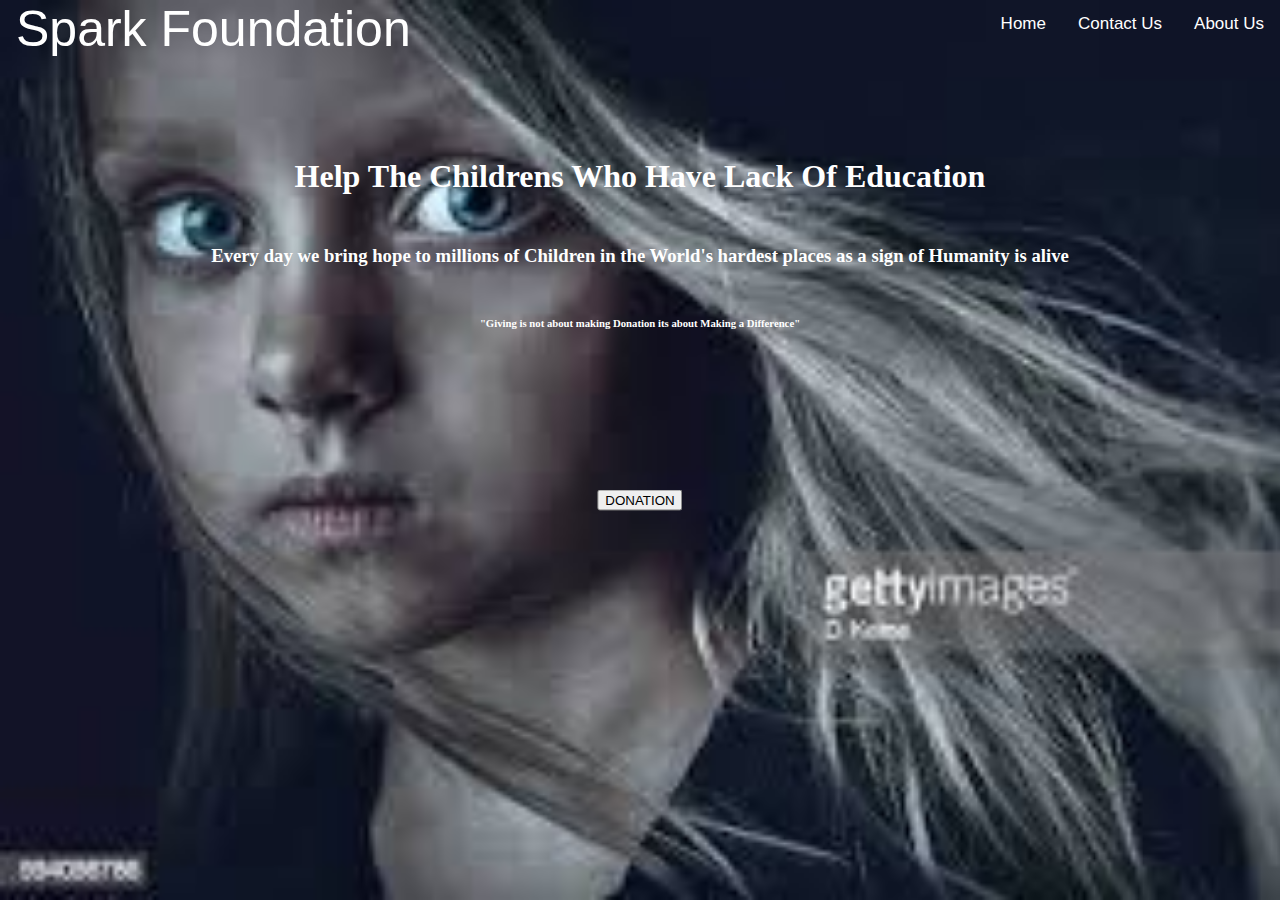
<file: index.html>
<html>
<head>
  <title>SPARK</title>
  <link rel="icon" href="https://www.thesparksfoundationsingapore.org/images/logo_small.png" type="image/x-icon">
<meta name="viewport" content="width=device-width, initial-scale=1">
<link href="https://cdn.jsdelivr.net/npm/bootstrap@5.1.0/dist/css/bootstrap.min.css" rel="stylesheet" integrity="sha384-KyZXEAg3QhqLMpG8r+8fhAXLRk2vvoC2f3B09zVXn8CA5QIVfZOJ3BCsw2P0p/We" crossorigin="anonymous">
<script src="https://cdn.jsdelivr.net/npm/bootstrap@5.1.0/dist/js/bootstrap.bundle.min.js" integrity="sha384-U1DAWAznBHeqEIlVSCgzq+c9gqGAJn5c/t99JyeKa9xxaYpSvHU5awsuZVVFIhvj" crossorigin="anonymous"></script>
<link rel="stylesheet" href="spark.css"> 
</head>
<style>
body{
background-image:url('donate.jpg');
 background-repeat: no-repeat;
  background-attachment: fixed;  
  background-size: cover;
}
</style>
<body>
  <div class="topnav">
<a href="https://www.thesparksfoundationsingapore.org/about/vision-mission-and-values">About Us</a>
    <a href="contact.html" target="_blank">Contact Us</a>
       <a href="index.html" target="_blank">Home</a>
</div>
<div style="padding-left:16px">
  <a style="color:white;font-size: 50px">Spark Foundation</a>
</div>
<div class="vin">
  <center>
<h1>Help The Childrens Who Have Lack Of Education</h1>
<h3 class="fw-bolder">Every day we bring hope to millions of Children in the World's hardest places as a sign of Humanity is alive</h3>
<h6>"Giving is not about making Donation its about Making a Difference"
</h6>
</div>
</center>
<div class="container">
  <div class="center">
<button type="button" class="btn btn-outline-light" onclick="window.location.href='C:/Users/ELCOT/Desktop/spark/donate.html'">DONATION</button>
</div>
</div></body>
</html>
</file>
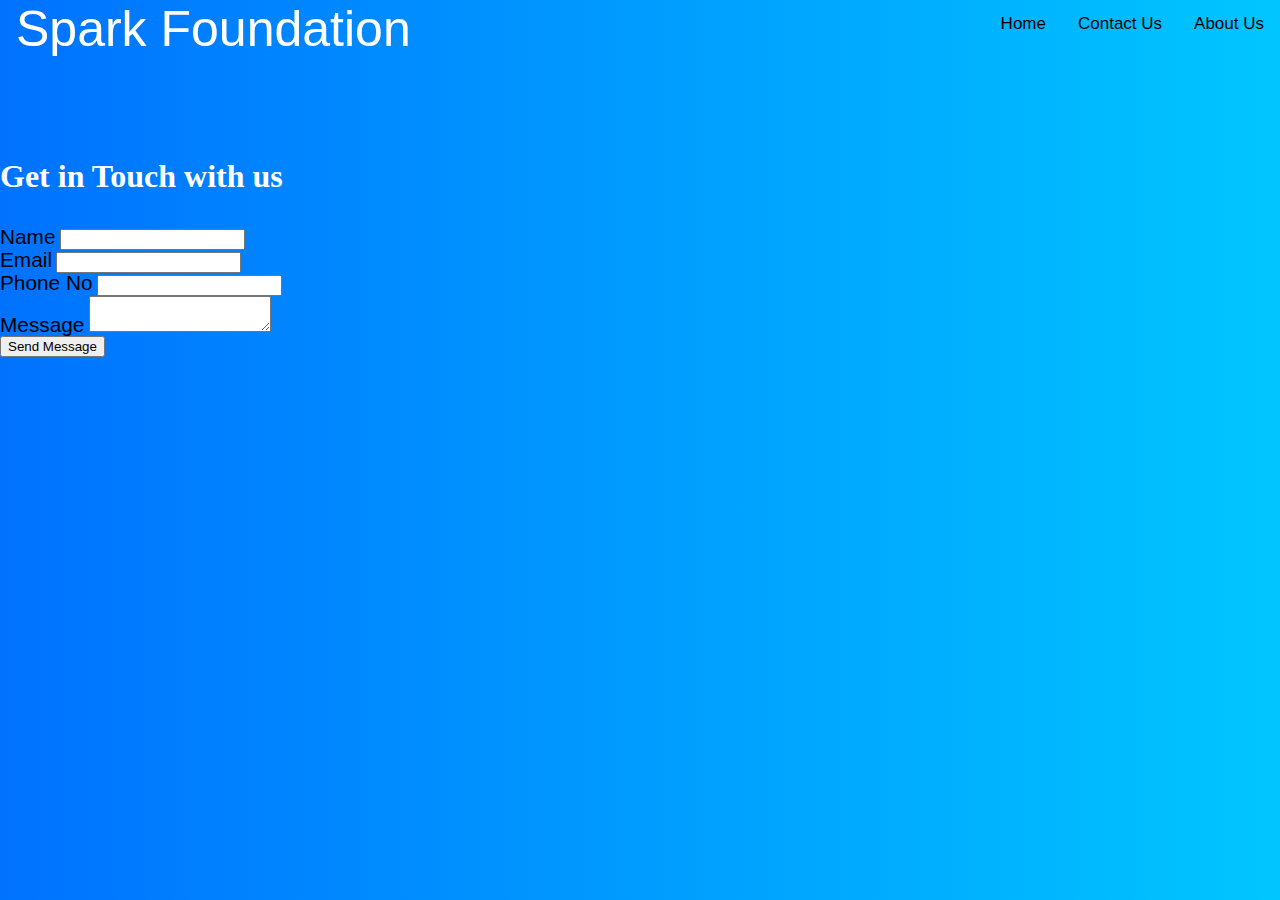
<file: contact.html>
<html>
<head>
  <title>SPARK</title>
  <link rel="icon" href="https://www.thesparksfoundationsingapore.org/images/logo_small.png" type="image/x-icon">
<meta name="viewport" content="width=device-width, initial-scale=1">
<link href="https://cdn.jsdelivr.net/npm/bootstrap@5.1.0/dist/css/bootstrap.min.css" rel="stylesheet" integrity="sha384-KyZXEAg3QhqLMpG8r+8fhAXLRk2vvoC2f3B09zVXn8CA5QIVfZOJ3BCsw2P0p/We" crossorigin="anonymous">
<link rel="stylesheet" href="spark.css"> 
</head>
<body>
  <div class="topnav1">
<a href="https://www.thesparksfoundationsingapore.org/about/vision-mission-and-values">About Us</a>
    <a href="contact.html" target="_blank">Contact Us</a>
       <a href="index.html" target="_blank">Home</a>
</div>
<div style="padding-left:16px">
  <a style="color:white;font-size: 50px">Spark Foundation</a>
</div>
<section id="contact">
      <div class="section-content">
        <h1 class="section-header">Get in <span class="content-header wow fadeIn " data-wow-delay="0.2s" data-wow-duration="2s"> Touch with us</span></h1>
      </div>
      <div class="contact-section">
      <div class="container">
        <form>
          <div class="col-md-6 form-line">
              <div class="form-group">
                <label for="name">Name</label>
                <input type="text" class="form-control">
              </div>
              <div class="form-group">
                <label for="exampleInputEmail">Email</label>
                <input type="email" class="form-control" id="email">
              </div>  
              <div class="form-group">
                <label for="phone">Phone No</label>
                <input type="tel" class="form-control" id="phone">
              </div>
            </div>
            <div class="col-md-6">
              <div class="form-group">
                <label for ="description"> Message</label>
                <textarea  class="form-control" id="description"></textarea>
              </div>
              <div>
                <button type="submit" class="btn btn-default submit" onclick="message()">Send Message</button>
              <script type="text/javascript">
                function message()
                {
                  var test=" We got your message Have a nice day";
                  alert(test);
                }</script> 
              </div>
          </div>
        </form>
      </div>
    </section>
</body>
</html>
</file>
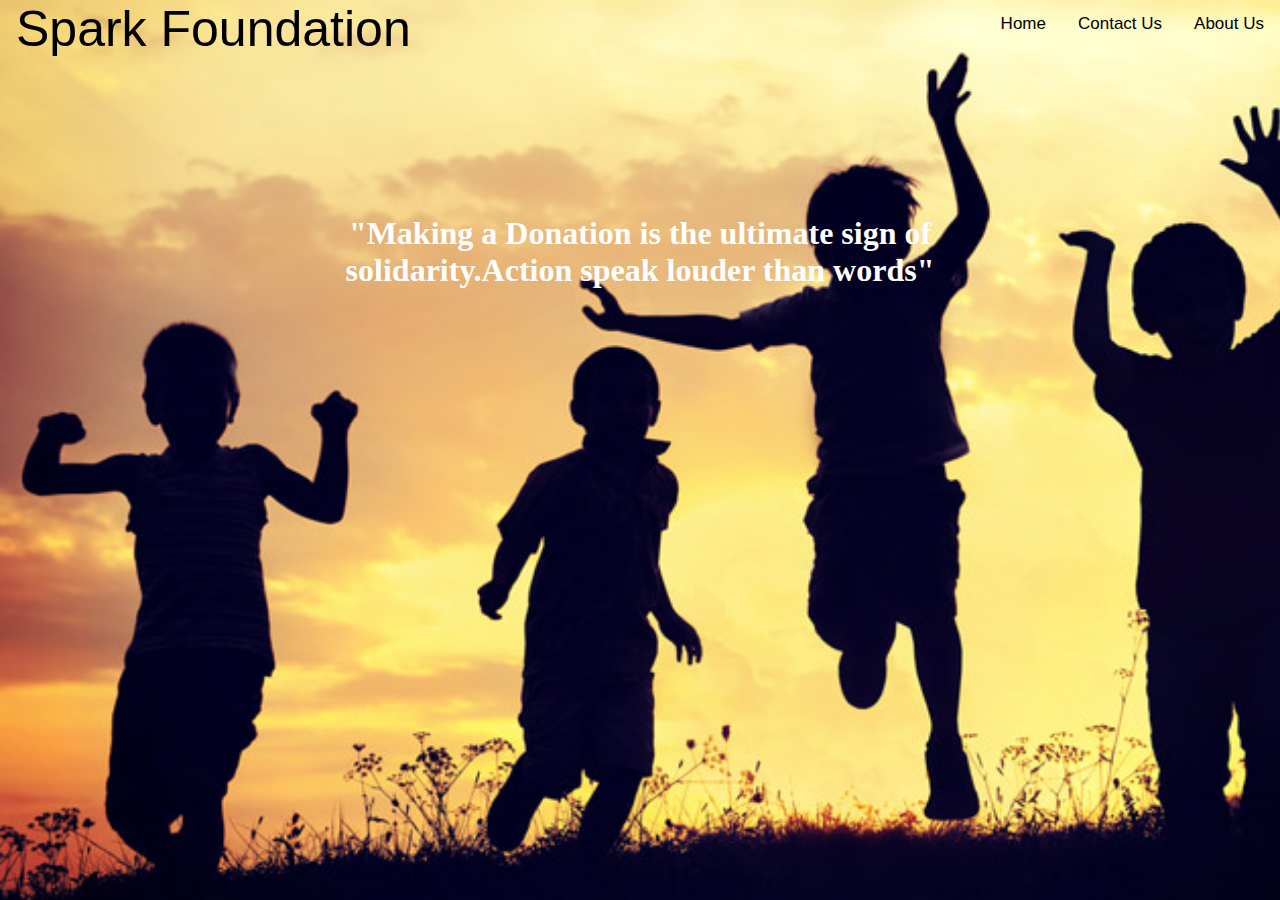
<file: donate.html>
<html>
<head>
  <title>SPARK</title>
  <link rel="icon" href="https://www.thesparksfoundationsingapore.org/images/logo_small.png" type="image/x-icon">
<meta name="viewport" content="width=device-width, initial-scale=1">
  <title>SPARK</title>
  <link rel="icon" href="https://www.thesparksfoundationsingapore.org/images/logo_small.png" type="image/x-icon">
<meta name="viewport" content="width=device-width, initial-scale=1">
<link href="https://cdn.jsdelivr.net/npm/bootstrap@5.1.0/dist/css/bootstrap.min.css" rel="stylesheet" integrity="sha384-KyZXEAg3QhqLMpG8r+8fhAXLRk2vvoC2f3B09zVXn8CA5QIVfZOJ3BCsw2P0p/We" crossorigin="anonymous">
<script src="https://cdn.jsdelivr.net/npm/bootstrap@5.1.0/dist/js/bootstrap.bundle.min.js" integrity="sha384-U1DAWAznBHeqEIlVSCgzq+c9gqGAJn5c/t99JyeKa9xxaYpSvHU5awsuZVVFIhvj" crossorigin="anonymous"></script>
<link rel="stylesheet" href="spark.css"> 
</head>
<style>
body {
  background-image: url('donate1.jpg');
     background-repeat: no-repeat;
  background-attachment: fixed;  
  background-size: cover;
}</style>
<body>
  <div class="topnav1"> 
<a href="https://www.thesparksfoundationsingapore.org/about/vision-mission-and-values">About Us</a>
    <a href="user.html" target="_blank">Contact Us</a>
       <a href="index.html" target="_blank">Home</a>
     </div>
       <div style="padding-left:16px">
  <a style="color:black;font-size: 50px">Spark Foundation</a>
</div>
    <div class="container">
  <div class="center">
    <div class="vin">
  <center>
    <h1>"Making a Donation is the ultimate sign of solidarity.Action speak louder than words"</h1>
  <form><script src="https://checkout.razorpay.com/v1/payment-button.js" data-payment_button_id="pl_HklYfDEL0USO4D" async> </script> </form>
         </center></div>       </div></div>
</body>
</html>
</file>
<file: spark.css>
body {
  margin: 0;
  font-family: Arial, Helvetica, sans-serif;
   background-repeat: no-repeat;
  background-attachment: fixed;  
  background-size: cover;
}
.topnav a {
  float: right;
  color: white;
  text-align: center;
  padding: 14px 16px;
  text-decoration: none;
  font-size: 17px;
}
.topnav a:hover {
  background-color: white;
  color: black;
}
.topnav1 a {
  float: right;
  color: black;
  text-align: center;
  padding: 14px 16px;
  text-decoration: none;
  font-size: 17px;
}
label{
  font-size: 1.3em;
  line-height: 1em;
  font-weight: normal;
}
.topnav1 a:hover {
  background-color: blue;
  color: black;
}
h1 {
  font-family: "Times New Roman", Times, serif;
  color: white;
  margin-bottom: 1em;  
  margin-top: 100px;
}
  h6,h3{
  font-family: "Times New Roman", Times, serif;
  color:  white;
  margin-bottom: 1em;
  margin-top: 50px;
}
.container { 
  height: 200px;
  position: relative;
}
.center {
  margin: 0;
  position: absolute;
  top: 80%;
  left: 50%;
  -ms-transform: translate(-50%, -50%);
  transform: translate(-50%, -50%);
}
.login {
    background-color: #fff;
    width: 40%;
    margin: 80px auto;
    border-radius: 10px;
    padding: 20px;
    border-left: 5px solid #009688;
    box-shadow: 0px 0px 0px 0px #3f51b5;
}
.login>.row>h2 {
    margin: auto;
}
.btn-form {
    width: 100%;
    margin-top: 20px;
}
body{
    background: -webkit-linear-gradient(left, #0072ff, #00c6ff);
}
.contact-form{
    background: #fff;
    margin-top: 10%;
    margin-bottom: 5%;
    width: 70%;
}
.contact-form .form-control{
    border-radius:1rem;
}
.contact-image{
    text-align: center;
}
.contact-image img{
    border-radius: 6rem;
    width: 11%;
    margin-top: -3%;
    transform: rotate(29deg);
}
.contact-form form{
    padding: 14%;
}
.contact-form form .row{
    margin-bottom: -7%;
}
.contact-form .btnContact {
    width: 50%;
    border: none;
    border-radius: 1rem;
    padding: 1.5%;
    background: #dc3545;
    font-weight: 600;
    color: #fff;
    cursor: pointer;
}
.btnContactSubmit
{
    width: 50%;
    border-radius: 1rem;
    padding: 1.5%;
    color: #fff;
    background-color: #0062cc;
    border: none;
    cursor: pointer;
}
</file>
